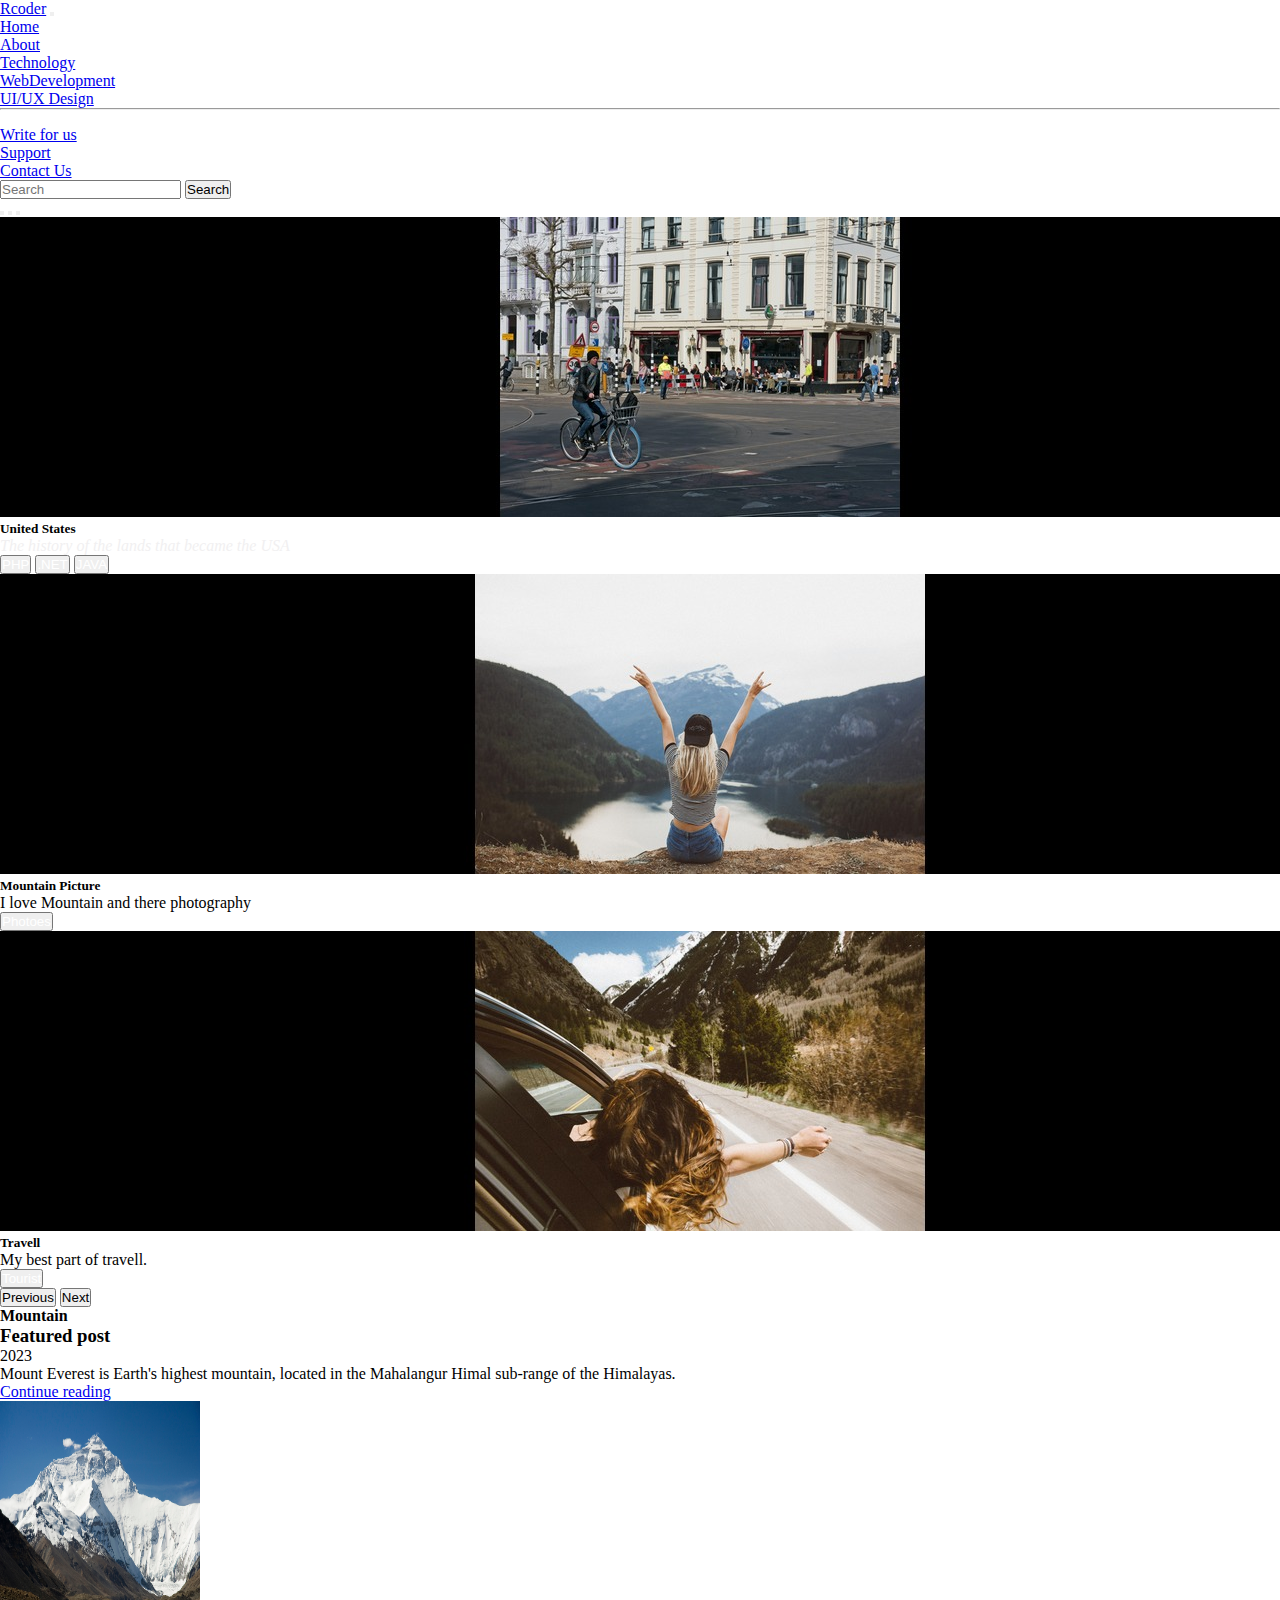
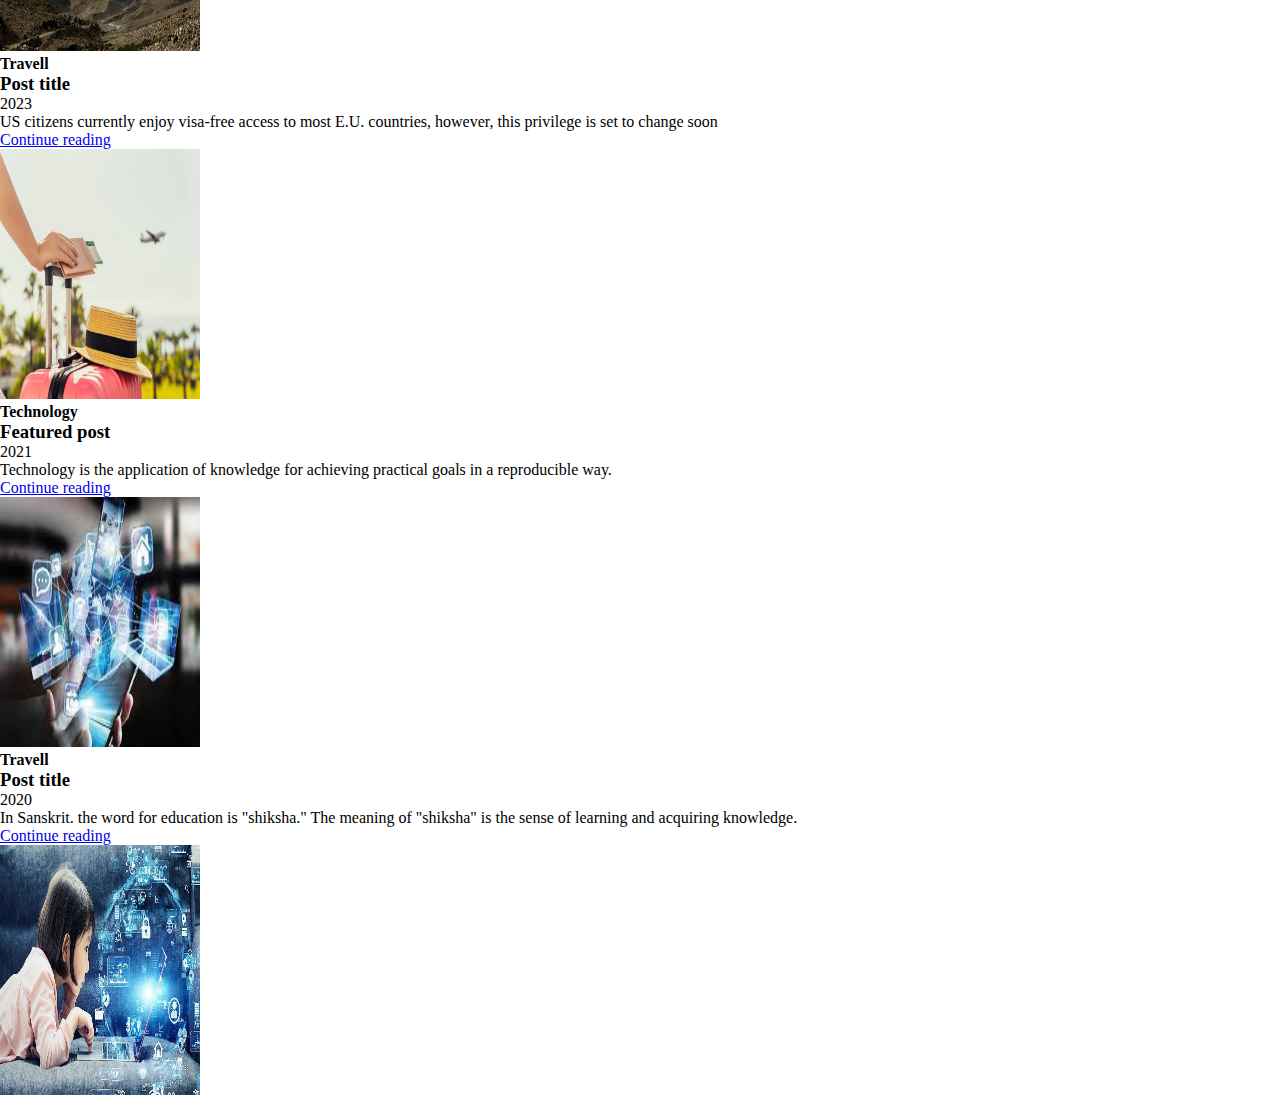
<file: index.html>
<!doctype html>
<html lang="en">

<head>
    <!-- Required meta tags -->
    <meta charset="utf-8">
    <meta name="viewport" content="width=device-width, initial-scale=1">

    <!-- Bootstrap CSS -->
    <link href="https://cdn.jsdelivr.net/npm/bootstrap@5.0.2/dist/css/bootstrap.min.css" rel="stylesheet" integrity="sha384-EVSTQN3/azprG1Anm3QDgpJLIm9Nao0Yz1ztcQTwFspd3yD65VohhpuuCOmLASjC" crossorigin="anonymous">
    <link rel="stylesheet" type="text/css" href="style.css"></link>
    <title>Rinku Blog</title>
</head>

<body>
    <!--Navbar Started-->
    <nav class="navbar navbar-expand-lg navbar-dark bg-dark">
        <div class="container-fluid">
            <a class="navbar-brand" href="#">Rcoder</a>
            <button class="navbar-toggler" type="button" data-bs-toggle="collapse" data-bs-target="#navbarSupportedContent" aria-controls="navbarSupportedContent" aria-expanded="false" aria-label="Toggle navigation">
                <span class="navbar-toggler-icon"></span>
            </button>
            <div class="collapse navbar-collapse" id="navbarSupportedContent">
                <ul class="navbar-nav me-auto mb-2 mb-lg-0">
                    <li class="nav-item">
                        <a class="nav-link active" aria-current="page" href="#">Home</a>
                    </li>
                    <li class="nav-item">
                        <a class="nav-link" href="about.html">About</a>
                    </li>
                    <li class="nav-item dropdown">
                        <a class="nav-link dropdown-toggle" href="#" id="navbarDropdown" role="button" data-bs-toggle="dropdown" aria-expanded="false">
                            Technology
                        </a>
                        <ul class="dropdown-menu" aria-labelledby="navbarDropdown">
                            <li><a class="dropdown-item" href="#">WebDevelopment</a></li>
                            <li><a class="dropdown-item" href="#">UI/UX Design</a></li>
                            <li>
                                <hr class="dropdown-divider">
                            </li>
                            <li><a class="dropdown-item" href="#">Write for us</a></li>
                            <li><a class="dropdown-item" href="#">Support</a></li>
                        </ul>
                    </li>
                    <li class="nav-item">
                        <a class="nav-link" href="contactus.html">Contact Us</a>
                    </li>
                    <!-- <li class="nav-item">
                        <a class="nav-link disabled" href="#" tabindex="-1" aria-disabled="true">Disabled</a>
                    </li>-->
                </ul>
                <form class="d-flex">
                    <input class="form-control me-2" type="search" placeholder="Search" aria-label="Search">
                    <button class="btn btn-outline-success" type="submit">Search</button>
                </form>
            </div>
        </div>
    </nav>
    <!--Slider-->
    <div id="carouselExampleCaptions" class="carousel slide carousel-fade" data-bs-ride="carousel">
        <div class="carousel-indicators">
            <button type="button" data-bs-target="#carouselExampleCaptions" data-bs-slide-to="0" class="active" aria-current="true" aria-label="Slide 1"></button>
            <button type="button" data-bs-target="#carouselExampleCaptions" data-bs-slide-to="1" aria-label="Slide 2"></button>
            <button type="button" data-bs-target="#carouselExampleCaptions" data-bs-slide-to="2" aria-label="Slide 3"></button>
        </div>
        <div class="carousel-inner">
            <div class="carousel-item active">
                <img src="img1.jpg" class="d-block w-100" alt="...">
                <div class="carousel-caption d-none d-md-block">
                    <h5>United States</h5>
                    <p style="color:rgb(241, 240, 241) ; font-style:italic">The history of the lands that became the USA</p>
                    <button type="button" class="btn btn bg-success text-white"><a href="https://stackoverflow.com/">PHP</a></button>
                    <button type="button" class="btn btn bg-danger text-white"><a href="https://stackoverflow.com/">.NET</a></button>
                    <button type="button" class="btn btn bg-primary text-white"><a href="https://stackoverflow.com/">JAVA</a></button>
                </div>
            </div>
            <div class="carousel-item">
                <img src="img2.jpg" class="d-block w-100" alt="...">
                <div class="carousel-caption d-none d-md-block">
                    <h5>Mountain Picture</h5>
                    <p>I love Mountain and there photography</p>
                    <button type="button" class="btn btn bg-danger text-white"><a href="https://en.wikipedia.org/wiki/Mountain">Photoes</a></button>
                </div>
            </div>
            <div class="carousel-item">
                <img src="img3.jpg" class="d-block w-100" alt="...">
                <div class="carousel-caption d-none d-md-block">
                    <h5>Travell</h5>
                    <p>My best part of travell.</p>
                    <button type="button" class="btn btn bg-danger text-black"><a href="https://economictimes.indiatimes.com/">Tourist</a></button>
                </div>
            </div>
        </div>
        <button class="carousel-control-prev" type="button" data-bs-target="#carouselExampleCaptions" data-bs-slide="prev">
            <span class="carousel-control-prev-icon" aria-hidden="true"></span>
            <span class="visually-hidden">Previous</span>
        </button>
        <button class="carousel-control-next" type="button" data-bs-target="#carouselExampleCaptions" data-bs-slide="next">
            <span class="carousel-control-next-icon" aria-hidden="true"></span>
            <span class="visually-hidden">Next</span>
        </button>
    </div>

    <!--Thumbnail-->
    <div class="container my-4">
        <div class="row mb-2">
            <div class="col-md-6">
                <div class="row g-0 border rounded overflow-hidden flex-md-row mb-4 shadow-sm h-md-250 position-relative">
                    <div class="col p-4 d-flex flex-column position-static">
                        <strong class="d-inline-block mb-2 text-primary">Mountain</strong>
                        <h3 class="mb-0">Featured post</h3>
                        <div class="mb-1 text-muted">2023</div>
                        <p class="card-text mb-auto">Mount Everest is Earth's highest mountain, located in the Mahalangur Himal sub-range of the Himalayas.</p>
                        <a href="https://www.google.com/search?rlz=1C1GCEB_enIN1027IN1027&hl=en-US&q=Mount+Everest&stick=H4sIAAAAAAAAAONgFmJQ4tDP1TdIyklK0WJYxMrrm1-aV6LgWpZalFpcsoOVEQBDtw7fIwAAAA&sa=X&ved=2ahUKEwjln6aYjrGAAxVLZWwGHc9hB90QxA16BAhHEAU&biw=1280&bih=544&dpr=1.5"
                            class="stretched-link">Continue reading</a>
                    </div>
                    <div class="col-auto d-none d-lg-block">
                        <img src="f1.jpg" alt="" bd-placeholder-img width="200" height="250">

                    </div>
                </div>
            </div>
            <div class="col-md-6">
                <div class="row g-0 border rounded overflow-hidden flex-md-row mb-4 shadow-sm h-md-250 position-relative">
                    <div class="col p-4 d-flex flex-column position-static">
                        <strong class="d-inline-block mb-2 text-success">Travell</strong>
                        <h3 class="mb-0">Post title</h3>
                        <div class="mb-1 text-muted">2023</div>
                        <p class="mb-auto">US citizens currently enjoy visa-free access to most E.U. countries, however, this privilege is set to change soon</p>
                        <a href="https://www.ndtv.com/world-news/us-travelers-will-now-need-a-visa-to-travel-to-europe-starting-in-2024-4243295" class="stretched-link">Continue reading</a>
                    </div>
                    <div class="col-auto d-none d-lg-block">
                        <img src="f2.jpg" alt="" class="bd-placeholder-img" width="200" height="250">

                    </div>
                </div>
            </div>
        </div>
    </div>
    <!--Thumbnail2-->
    <div class="container my-4">
        <div class="row mb-2">
            <div class="col-md-6">
                <div class="row g-0 border rounded overflow-hidden flex-md-row mb-4 shadow-sm h-md-250 position-relative">
                    <div class="col p-4 d-flex flex-column position-static">
                        <strong class="d-inline-block mb-2 text-primary">Technology</strong>
                        <h3 class="mb-0">Featured post</h3>
                        <div class="mb-1 text-muted">2021</div>
                        <p class="card-text mb-auto">Technology is the application of knowledge for achieving practical goals in a reproducible way. </p>
                        <a href="https://www.moneycontrol.com/" class="stretched-link">Continue reading</a>
                    </div>
                    <div class="col-auto d-none d-lg-block">
                        <img src="f3.jpg" alt="" bd-placeholder-img width="200" height="250">

                    </div>
                </div>
            </div>
            <div class="col-md-6">
                <div class="row g-0 border rounded overflow-hidden flex-md-row mb-4 shadow-sm h-md-250 position-relative">
                    <div class="col p-4 d-flex flex-column position-static">
                        <strong class="d-inline-block mb-2 text-success">Travell</strong>
                        <h3 class="mb-0">Post title</h3>
                        <div class="mb-1 text-muted">2020</div>
                        <p class="mb-auto">In Sanskrit. the word for education is "shiksha." The meaning of "shiksha" is the sense of learning and acquiring knowledge.</p>
                        <a href="https://elearningindustry.com/" class="stretched-link">Continue reading</a>
                    </div>
                    <div class="col-auto d-none d-lg-block">
                        <img src="f4.jpg" alt="" class="bd-placeholder-img" width="200" height="250">

                    </div>
                </div>
            </div>
        </div>
    </div>


    <!-- Optional JavaScript; choose one of the two! -->

    <!-- Option 1: Bootstrap Bundle with Popper -->
    <script src="https://cdn.jsdelivr.net/npm/bootstrap@5.0.2/dist/js/bootstrap.bundle.min.js" integrity="sha384-MrcW6ZMFYlzcLA8Nl+NtUVF0sA7MsXsP1UyJoMp4YLEuNSfAP+JcXn/tWtIaxVXM" crossorigin="anonymous"></script>

    <!-- Option 2: Separate Popper and Bootstrap JS -->
    <!--
    <script src="https://cdn.jsdelivr.net/npm/@popperjs/core@2.9.2/dist/umd/popper.min.js" integrity="sha384-IQsoLXl5PILFhosVNubq5LC7Qb9DXgDA9i+tQ8Zj3iwWAwPtgFTxbJ8NT4GN1R8p" crossorigin="anonymous"></script>
    <script src="https://cdn.jsdelivr.net/npm/bootstrap@5.0.2/dist/js/bootstrap.min.js" integrity="sha384-cVKIPhGWiC2Al4u+LWgxfKTRIcfu0JTxR+EQDz/bgldoEyl4H0zUF0QKbrJ0EcQF" crossorigin="anonymous"></script>
    -->
</body>

</html>
</file>
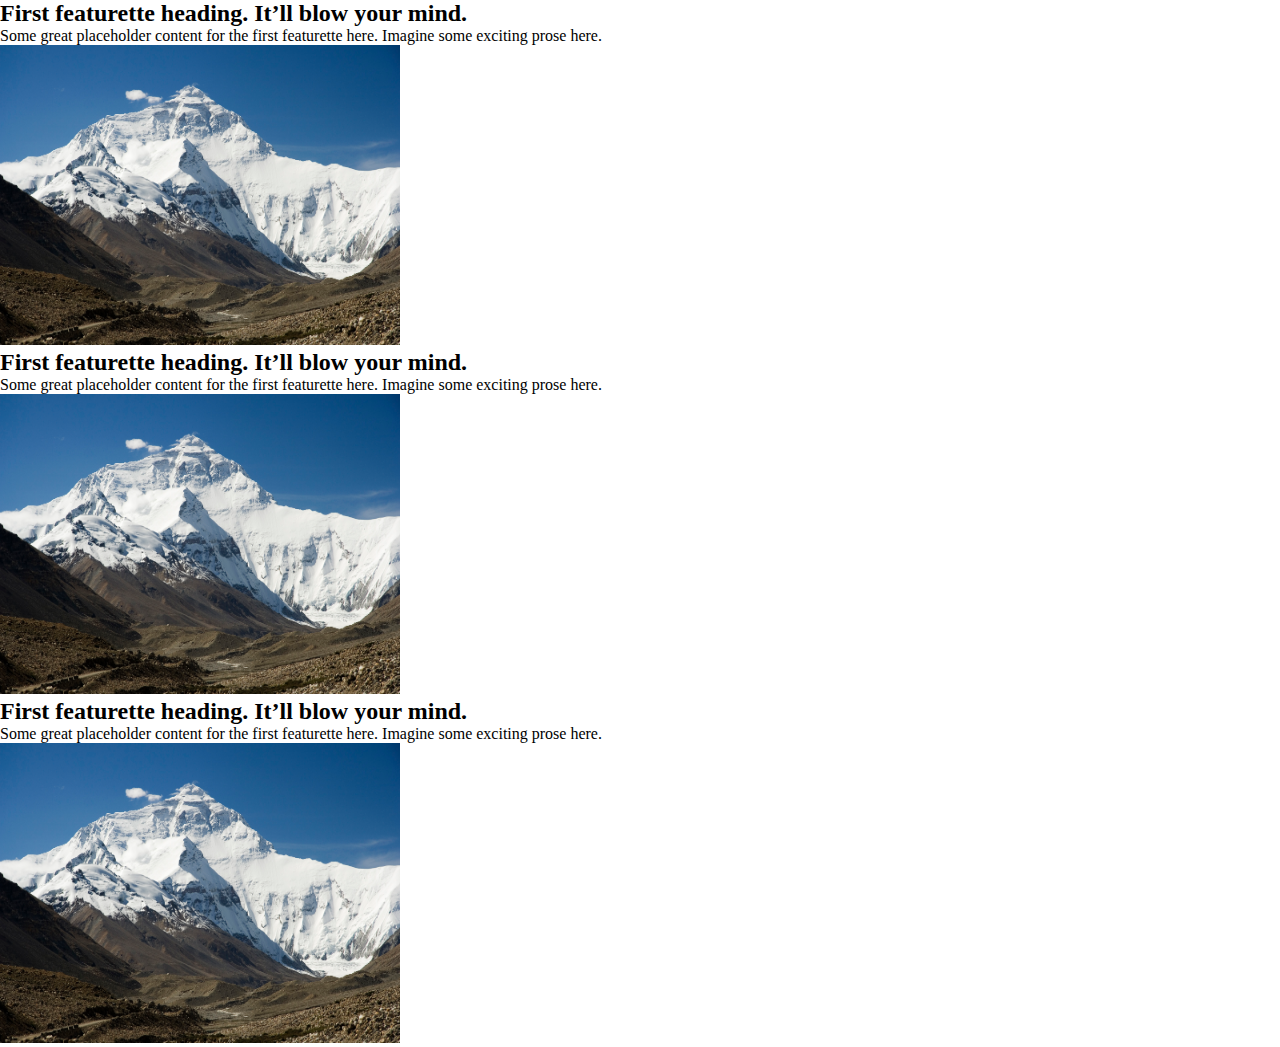
<file: about.html>
<!doctype html>
<html lang="en">

<head>
    <!-- Required meta tags -->
    <meta charset="utf-8">
    <meta name="viewport" content="width=device-width, initial-scale=1">

    <!-- Bootstrap CSS -->
    <link href="https://cdn.jsdelivr.net/npm/bootstrap@5.0.2/dist/css/bootstrap.min.css" rel="stylesheet" integrity="sha384-EVSTQN3/azprG1Anm3QDgpJLIm9Nao0Yz1ztcQTwFspd3yD65VohhpuuCOmLASjC" crossorigin="anonymous">
    <link rel="stylesheet" type="text/css" href="style.css"></link>
    <title>Rinku Blog</title>
</head>


<div class="row featurette d-flex justify-contenr-center align-item-center  my-4 mx-9 mx-4">
    <div class="col-md-7">
        <h2 class="featurette-heading fw-normal lh-1">First featurette heading. <span class="text-body-secondary">It’ll blow your mind.</span></h2>
        <p class="lead">Some great placeholder content for the first featurette here. Imagine some exciting prose here.</p>
    </div>
    <div class="col-md-5">
        <img src="f1.jpg" width="400" height="300">
        <title>Placeholder</title>
        <rect width="100%" height="100%" fill="var(--bs-secondary-bg)"></rect><text x="50%" y="50%" fill="var(--bs-secondary-color)" dy=".3em"></text></svg>
    </div>
</div>
<!--second-->
<div class="row featurette d-flex justify-contenr-center align-item-center my-4 mx-4">
    <div class="col-md-7 order-md-2">
        <h2 class="featurette-heading fw-normal lh-1">First featurette heading. <span class="text-body-secondary">It’ll blow your mind.</span></h2>
        <p class="lead">Some great placeholder content for the first featurette here. Imagine some exciting prose here.</p>
    </div>
    <div class="col-md-5">
        <img src="f1.jpg" width="400" height="300">
        <title>Placeholder</title>
        <rect width="100%" height="100%" fill="var(--bs-secondary-bg)"></rect><text x="50%" y="50%" fill="var(--bs-secondary-color)" dy=".3em"></text></svg>
    </div>
</div>
<!--third-->
<div class="row featurette d-flex justify-contenr-center align-item-center my-4 mx-4">
    <div class="col-md-7">
        <h2 class="featurette-heading fw-normal lh-1">First featurette heading. <span class="text-body-secondary">It’ll blow your mind.</span></h2>
        <p class="lead">Some great placeholder content for the first featurette here. Imagine some exciting prose here.</p>
    </div>
    <div class="col-md-5 order-md-1">
        <img src="f1.jpg" width="400" height="300">
        <title>Placeholder</title>
        <rect width="100%" height="100%" fill="var(--bs-secondary-bg)"></rect><text x="50%" y="50%" fill="var(--bs-secondary-color)" dy=".3em"></text></svg>
    </div>
</div>
</file>
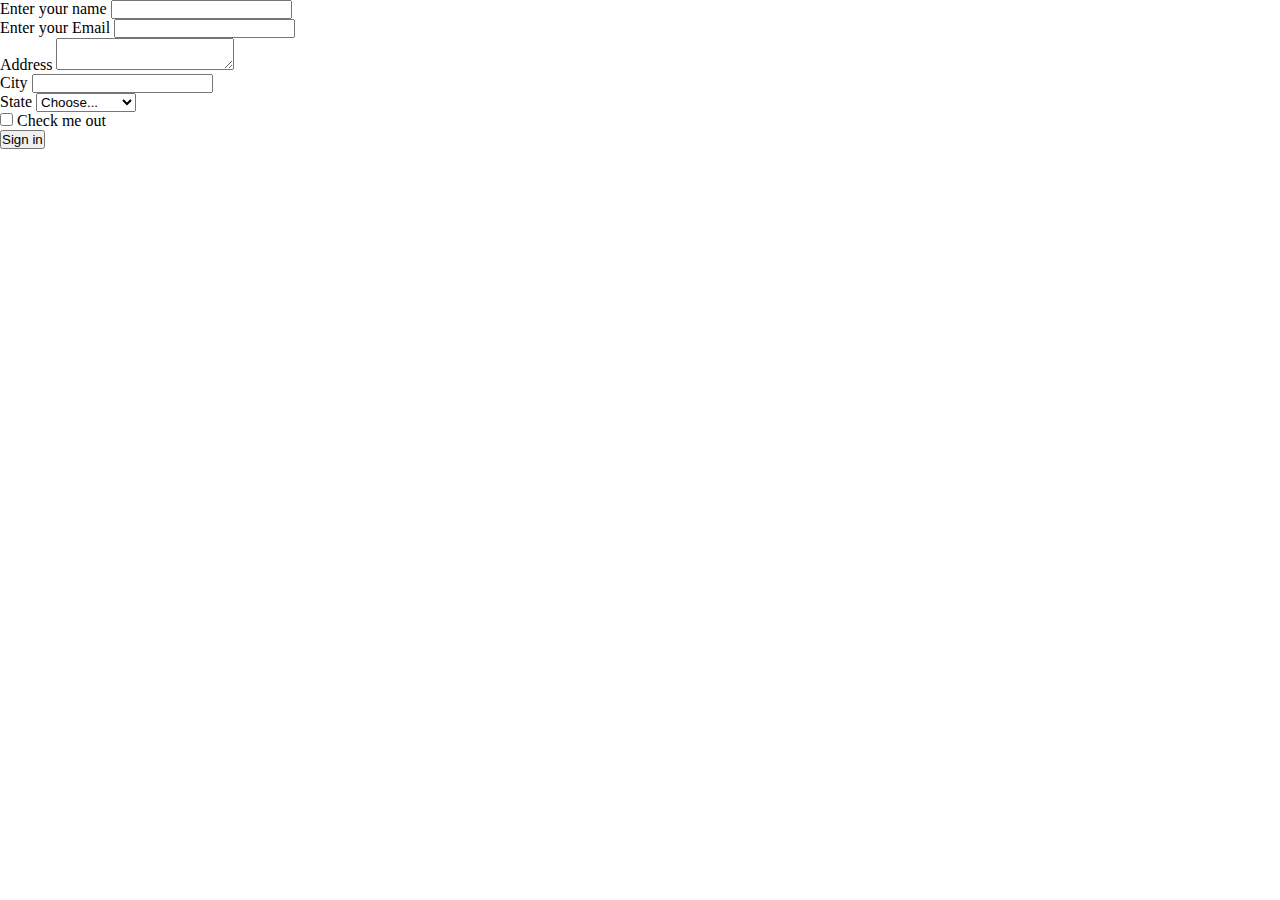
<file: contactus.html>
<!--contact form-->
<!doctype html>
<html lang="en">

<head>
    <!-- Required meta tags -->
    <meta charset="utf-8">
    <meta name="viewport" content="width=device-width, initial-scale=1">

    <!-- Bootstrap CSS -->
    <link href="https://cdn.jsdelivr.net/npm/bootstrap@5.0.2/dist/css/bootstrap.min.css" rel="stylesheet" integrity="sha384-EVSTQN3/azprG1Anm3QDgpJLIm9Nao0Yz1ztcQTwFspd3yD65VohhpuuCOmLASjC" crossorigin="anonymous">
    <link rel="stylesheet" type="text/css" href="style.css"></link>
    <title>Rinku Blog</title>
</head>
<div class="row">
    <div class="mx-auto col-10 col-md-8 col-lg-6">
        <form class="row g-3 my-4">
            <div class="col-md-6">
                <label for="inputyourname" class="form-label">Enter your name</label>
                <input type="name" class="form-control" id="inputEmail4">
            </div>
            <div class="col-md-6">
                <label for="Email14" class="form-label">Enter your Email</label>
                <input type="email" class="form-control" id="inputEmail4">
            </div>


            <div class="col-12">
                <label for="inputAddress" class="form-label">Address</label>
                <textarea input type="text" class="form-control" id="inputAddress"></textarea>
            </div>

            <div class="col-md-6">
                <label for="inputCity" class="form-label">City</label>
                <input type="text" class="form-control" id="inputCity">
            </div>
            <div class="col-md-4">
                <label for="inputState" class="form-label">State</label>
                <select id="inputState" class="form-select">
                <option selected>Choose...</option>
                <option>Karnatka</option>
                <option>Gujarat</option>
                <option>Rajsthan</option>
                <option>Uttarpradesh</option>
              </select>
            </div>

            <div class="col-12">
                <div class="form-check">
                    <input class="form-check-input" type="checkbox" id="gridCheck">
                    <label class="form-check-label" for="gridCheck">
                  Check me out
                </label>
                </div>
            </div>
            <div class="col-12">
                <button type="submit" class="btn btn-primary">Sign in</button>
            </div>


    </div>
</div>
</form>


</html>
</file>
<file: style.css>
* {
    margin: 0;
    padding: 0;
    box-sizing: aut0;
}

.btn a {
    text-decoration: none;
    color: white;
}

.btn a:hover {
    color: blue;
}

.btn {
    display: inline;
}

.card {
    margin: 50px;
}
</file>
